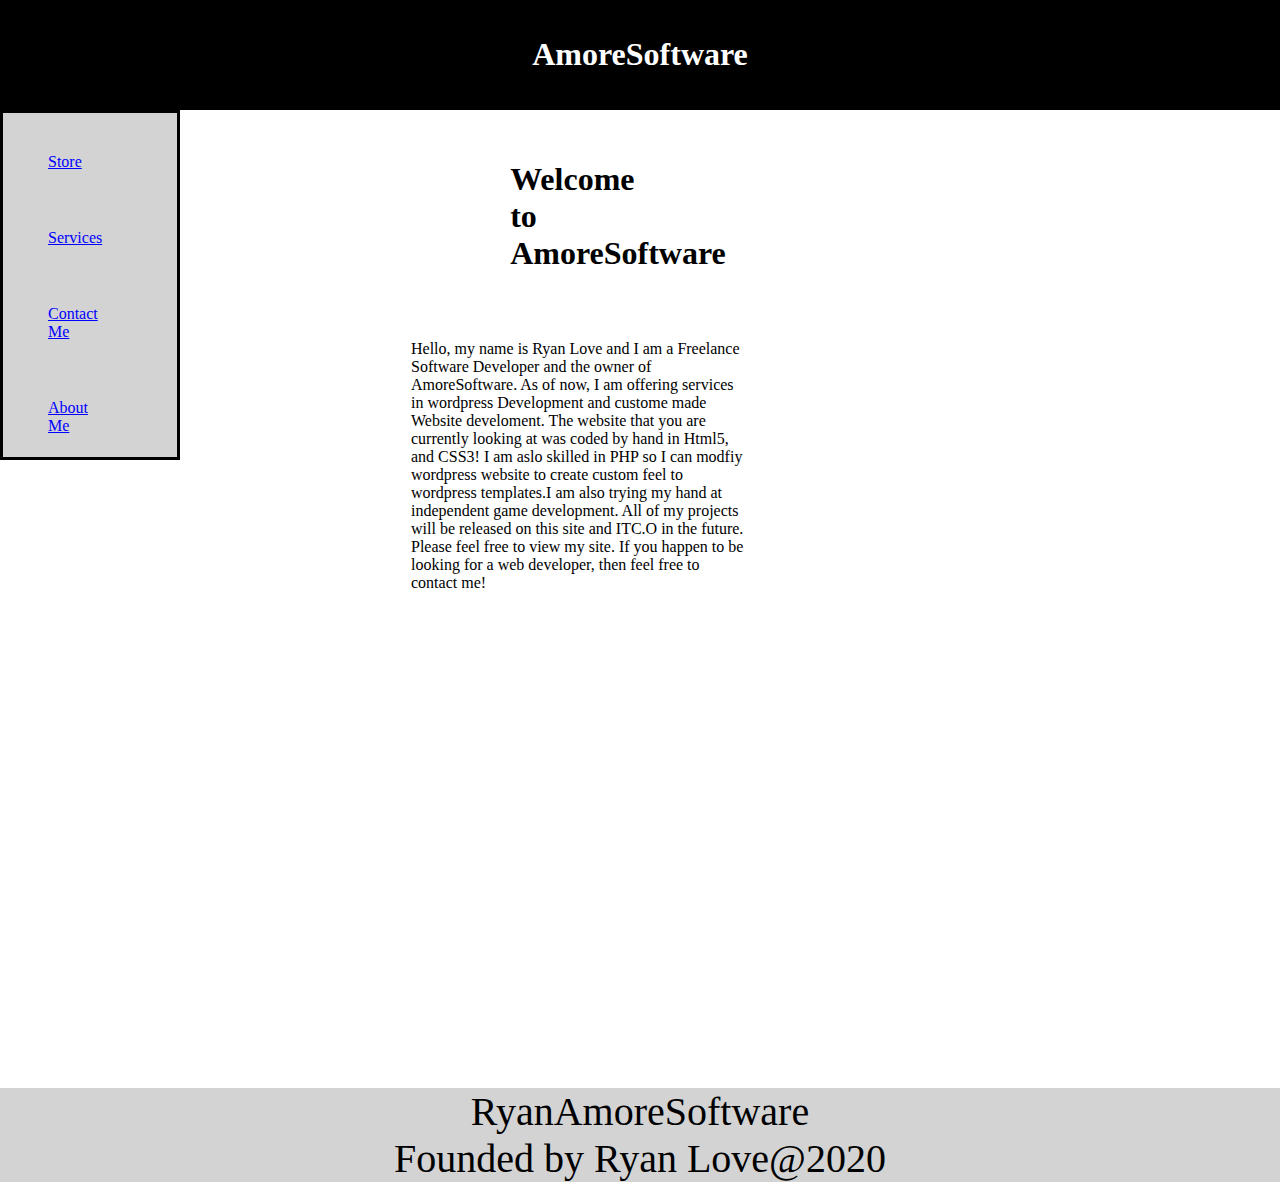
<file: index.html>
<!DOCTYPE HTML>
<head>
<title>

	RyanAmoreSoftware
</title>
	<meta name="viewport" content="width=device-width, initial-scale=1.0">
	<link rel="stylesheet" href="main.css">
	<link rel="stylesheet" href="grid.css">
	<meta charset="utf-8"/>

</head>

<html lang="en-US">
	<body>
<!-- Need to add all this content in a grid, design for mobile firt then Desktop -->
		<div class="row">
			<div class="col12">
				<h1 class="mainheader"> AmoreSoftware</h1>
			</div>
		</div>


		<div class="row">
			<aside>
				
					<nav>
						<div class="col4">
							
							<div class="link_gape">
								<a href="#"> Store</a>
							</div>

							<br>
							<div class="link_gape">
								<a href="Services.html">Services</a>
							</div>
							<br>

							<div class="link_gape">
								<a href="contactme.html"> Contact Me</a>
							</div>
							<br>

							<div class="link_gape">
								<a href="about.html"> About Me</a>
							</div>
						</div>
					</nav>
			
			</aside>
					
						<div class="row">
							
								<div class="col7"><main>
								<div class="col3"></div>
							<h1 class="col4">Welcome to AmoreSoftware</h1>
							<br>
							<div class="col11">
						
					
									<p>Hello, my name is Ryan Love and I am a Freelance Software Developer and the owner of AmoreSoftware. As of now, I am offering services in wordpress Development and custome made Website develoment. The website that you are currently looking at was coded by hand in Html5, and CSS3! I am aslo skilled in PHP so I can modfiy wordpress website to create custom feel to wordpress templates.I am also trying my hand at independent game development. All of my projects will be released on this site and ITC.O in the future. Please feel free to view my site. If you happen to be looking for a web developer, then feel free to contact me!  </p>
				

							</main>

							</div>
						</div>
						</div>
		



		<footer>
	 		RyanAmoreSoftware 
	 		<br>
 			Founded by Ryan Love@2020
		</footer>

	</body>

</html>
</file>
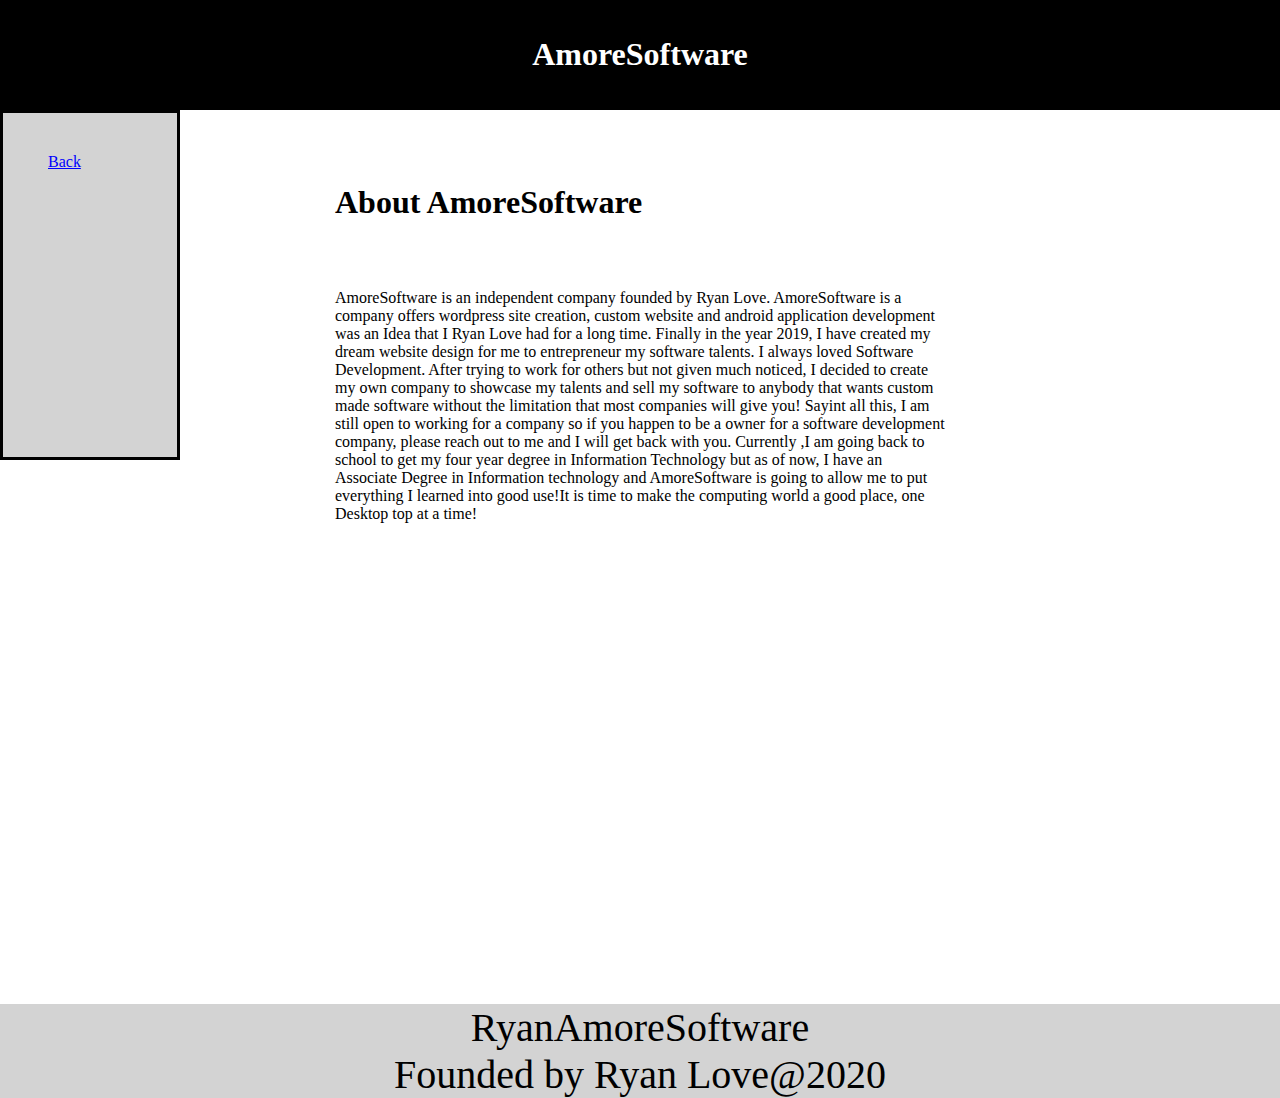
<file: about.html>
<!DOCTYPE HTML>
<head>
<title>

	RyanAmoreSoftware
</title>
	<meta name="viewport" content="width=device-width, initial-scale=1.0">
	<link rel="stylesheet" href="main.css">
	<link rel="stylesheet" href="grid.css">
	
<meta charset="utf-8"/>

</head>

<html lang="en-US">
	<body>
<!-- Need to add all this content in a grid, design for mobile firt then Desktop -->
		<div class="row">
			<div class="col12">
				<h1 class="mainheader" >AmoreSoftware</h1>
			</div>
		</div>


		<div class="row">
			<aside>
				
					<nav>
						<div class="col4">
							<div class="link_gape">
								<a href="index.html">Back</a>
							</div>
						</div>
					</nav> 
			
			</aside>
		
						<div class="row">
					
						<div class="col5"></div>
					
						
						
						<main>
						<div class="colsp">
							<h1>About AmoreSoftware</h1>
						</div>
						
							<div class="col8">
							
									<p>
									 AmoreSoftware is an independent company founded by Ryan Love. AmoreSoftware is a company offers wordpress site creation,
									 custom website and android application development was an Idea that I Ryan Love had for a long time. Finally in the year 2019, I have 
									 created my dream website design for me to entrepreneur my software talents. I always loved Software Development. After trying to work 
									 for others but not given much noticed, I decided to create my own company to showcase my talents and sell my software to anybody that
									 wants custom made software without the limitation that most companies will give you! Sayint all this, I am still open to working for 
									 a company so if you happen to be a owner for a software development company, please reach out to me and I will get back with you. Currently
									 ,I am going back to school to get my four year degree in Information Technology but as of now, I have an Associate Degree in Information technology
									 and AmoreSoftware is going to allow me to put everything I learned into good use!It is time to make the computing world a good place, one Desktop top at a time!
									</p>
				
					

							</main>
						</div>
				</div>
			</div>


		<footer>
	 		RyanAmoreSoftware 
	 		<br>
 			Founded by Ryan Love@2020
		</footer>

	</body>

</html>
</file>
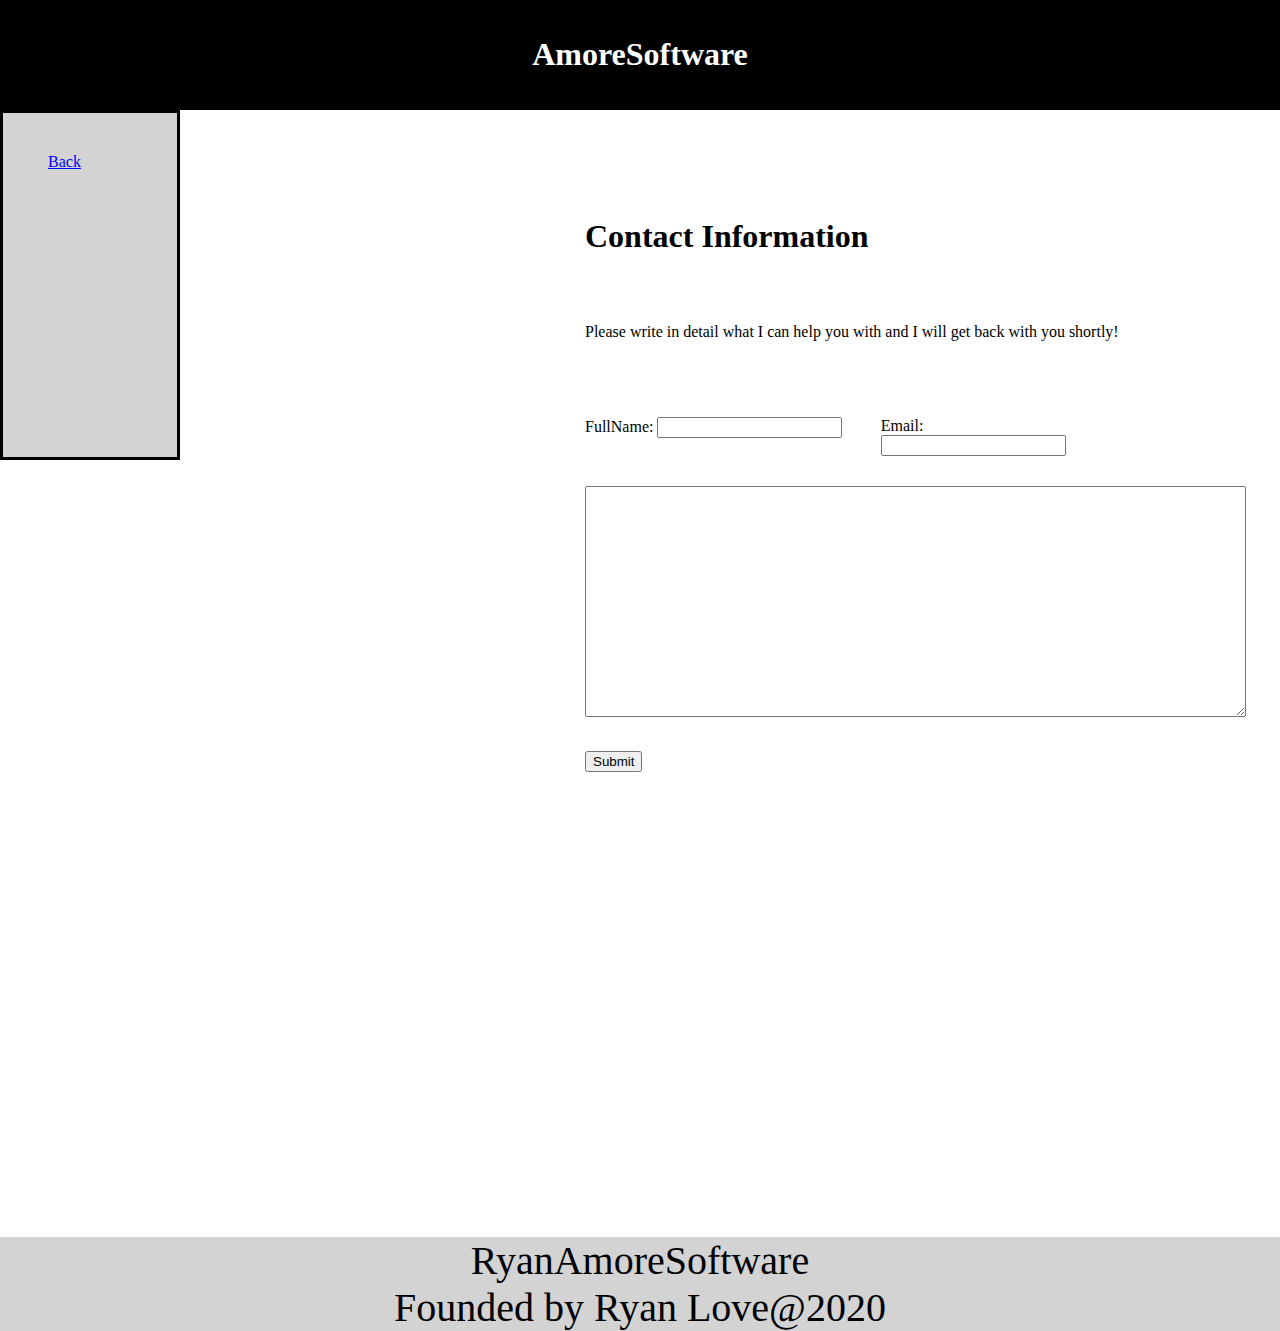
<file: contactme.html>
<!DOCTYPE HTML>
<head>
<title>

	RyanAmoreSoftware
</title>
	<meta name="viewport" content="width=device-width, initial-scale=1.0">
	<link rel="stylesheet" href="main.css">
	<link rel="stylesheet" href="grid.css">
	<meta charset="utf-8"/>


</head>

<html lang="en-US">
	<body>
<!-- Need to add all this content in a grid, design for mobile firt then Desktop -->
	<div class="row">
		<div class="row">
			<div class="col12">
				<h1 class="mainheader" >AmoreSoftware</h1>
			</div>
		</div>


		
			<aside>
				
					<nav>
						<div class="col4">

							
							<div class="link_gape">
								<a href="index.html"> Back</a>
							</div>
						</div>
					</nav>
			
			</aside>
		

					
			<br>
			<br>
			<br>
			<br>
			
				<div class="smallform">
					<main>
		
					<div class="col6">	
						<h1>Contact Information</h1>
							</div>

					<div class="row">
						<div class="col5"> </div>
							<div class="col1sp">

								<p>Please write in detail what I can help you with and I will get back with you shortly! 
								</p>
							</div>
					</div>
					
							
				<div class="row">


							
						
							<form action="" method="post">
								<div class="col5"></div>
					
								<div class="col7"></div>

								<div class="col5">
									FullName:
									<input type="text" id="fullname" name=""></input>
								</div>
								
								<div class="col3">
									Email:
									<input type="text" id="fullname" name=""></input>
								</div>
								<br>
							</div>
								
						

								<div class=""></div>
							
								
							
								<div class="col9">
									<textarea rows="15" cols="80"></textarea> 
								</div>
								<div class="col4">
									<button>Submit</button>

								</div>

								

						</div>
						</form>
					</div>

						</main>
					</div>
					

		   

		


	
		
	

		<footer>
	 		RyanAmoreSoftware 
	 		<br>
 			Founded by Ryan Love@2020
		</footer>

	</body>

</html>
</file>
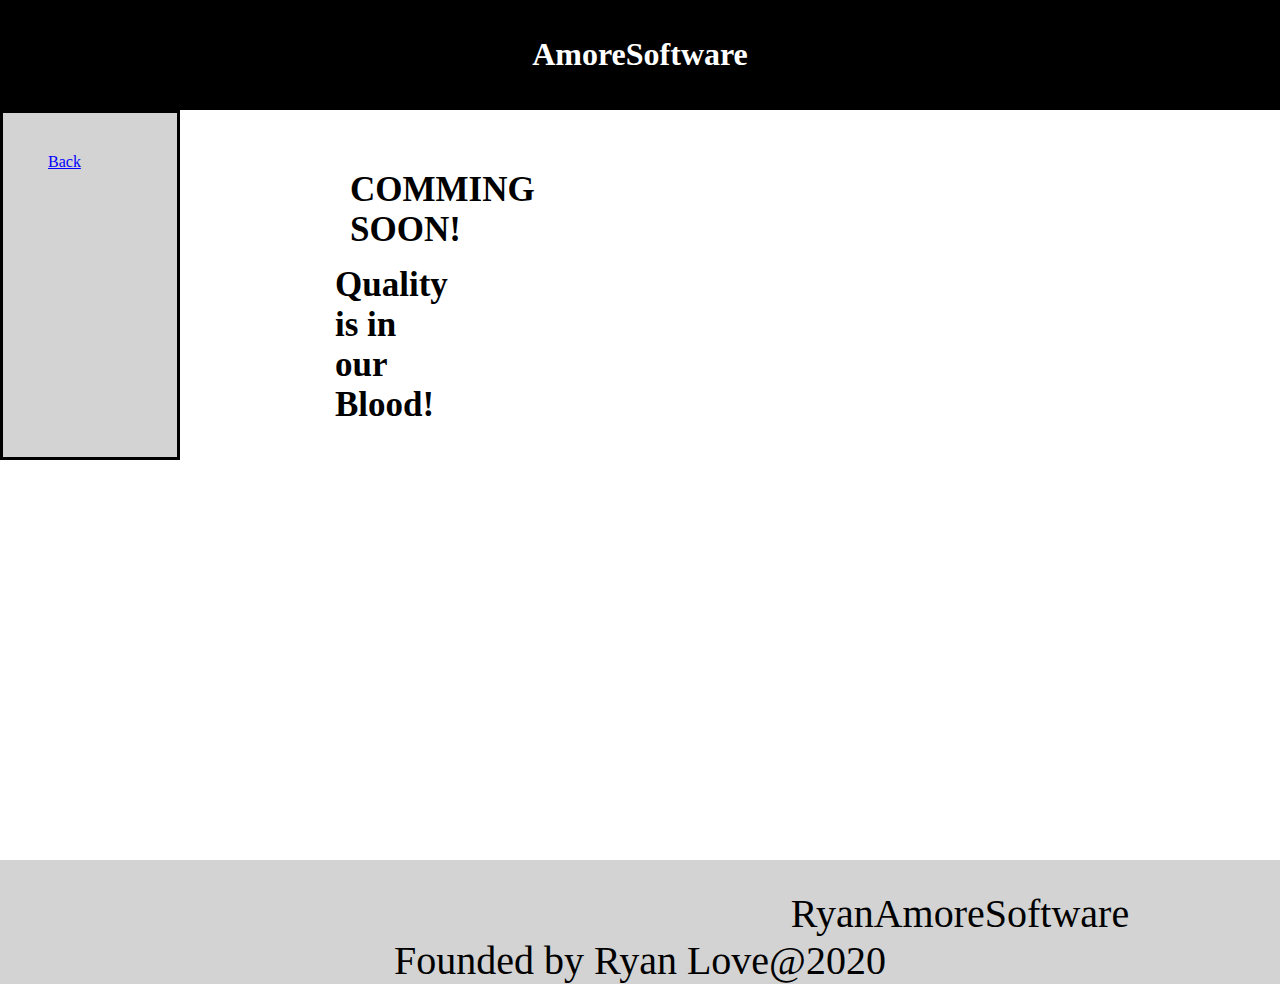
<file: Services.html>
<!DOCTYPE HTML>
<head>
<title>

	RyanAmoreSoftware
</title>
	<meta name="viewport" content="width=device-width, initial-scale=1.0">
	<link rel="stylesheet" href="main.css">
	<link rel="stylesheet" href="grid.css">
	<meta charset="utf-8"/>


</head>

<html lang="en-US">
	<body>
<!-- Need to add all this content in a grid, design for mobile firt then Desktop -->
		<div class="row">
			<div class="col12">
				<h1 class="mainheader" >AmoreSoftware</h1>
			</div>
		</div>


		<div class="row">
			<aside>
				
					<nav>
						<div class="col11">
							
							
							<div class="link_gape">
								<a href="index.html">Back</a>
							</div>
							

						
							</nav>

					</div>
					</aside>
			<div class="col11"></div>
			
				<div class="col6">
					<main>
							
					<div class="mytitle col5">COMMING SOON!</div>
						
								<div class="mytitle"> Quality is in our Blood!</div>
							</div>

					</main>

				</div>


		<footer>
	 		RyanAmoreSoftware 
	 		<br>
 			Founded by Ryan Love@2020
		</footer>

	</body>

</html>
</file>
<file: main.css>
body{
	position:relative;
	background-color:white;
	margin: 0;
	padding-bottom: 6rem;
	min-height: 100%;

	font-family: "Times New Roman", Times, serif;

}


footer{

	position:relative;
	text-align:center;
	font-size: 2.5em;
	font-family: "Times New Roman", Times, serif;
	background-color: lightgrey;
	top:450px;
	bottom: 0%;
	right:0%;
	left:0%
	padding: 1rem;
}

aside{
	position:relative;
	width:180px;
	height:300px;
}

nav{
	background-color:lightgrey;
	border-style:solid;
	border-width: 3px;
	padding-top:5px;
	padding-bottom:10px;
	height:350px;
}



a{
	color:blue;
}



.mainheader{
	position:relative;
	text-align:center;
	color:white;
}



.link_gape{
	position:relative;
	margin-bottom: 20px;
	padding-left: 30px;
	margin-top: 20px;
}



h2{
	position:relative;
	margin-top: -250px;
	padding-left: 299px;
}



main{

	position:relative;
	margin-left: 320px;
	margin-top: -300px;
}



.custhead{
	position:relative;
	margin-right:35px;
	font-size:35px;
	font-weight: bold;
	float:right;

}


.mytitle{
	position:relative;
	margin-right: 200px;
	font-size:35px;
	font-weight: bold;
}



.smallform{
	position:relative;
	float:right;
	padding-left:250px;


}

@media only screen and (max-width: 600px){

nav,aside{
	display:none;
	
	}

	main{
		position:relative;
		margin-left:100px;
		margin-top: 40px;
		width: 100%;
	}

}


@media only screen and (max-width: 786px){

nav,aside{
	display:none;
	
	}

	main{
		position:relative;
		margin-left:100px;
		margin-top: 40px;
		width: 100%;
	}

}
</file>
<file: grid.css>
*{

	box-sizing: border-box;

}


.row::after{
	content: "";
	clear: both;
	display: table;
}

[class*="col"]{
	float:left;
	padding:15px;
}


.col1{
	width: 8.33%;	
}

.col2{
	width: 16.66%;	
}

.col3{
	width:25%;	
}

.col4{
	width:33.33%;	
}

.col5{
	width: 41.66%;	
}

.col6{
	width: 50%;	
}

.col7{
	width: 58.33%;	
}

.col8{
	width: 66.66%;	
}

.col9{
	width: 75%;
}

.col10{
	width: 83.33%;
}


.col11{
	width: 91.66%;
}

.colsp{
	width: 100%;
}

.col12{
	background-color:black;
	width: 100%;
}

.colsp{
	width: 100%;

}
</file>
